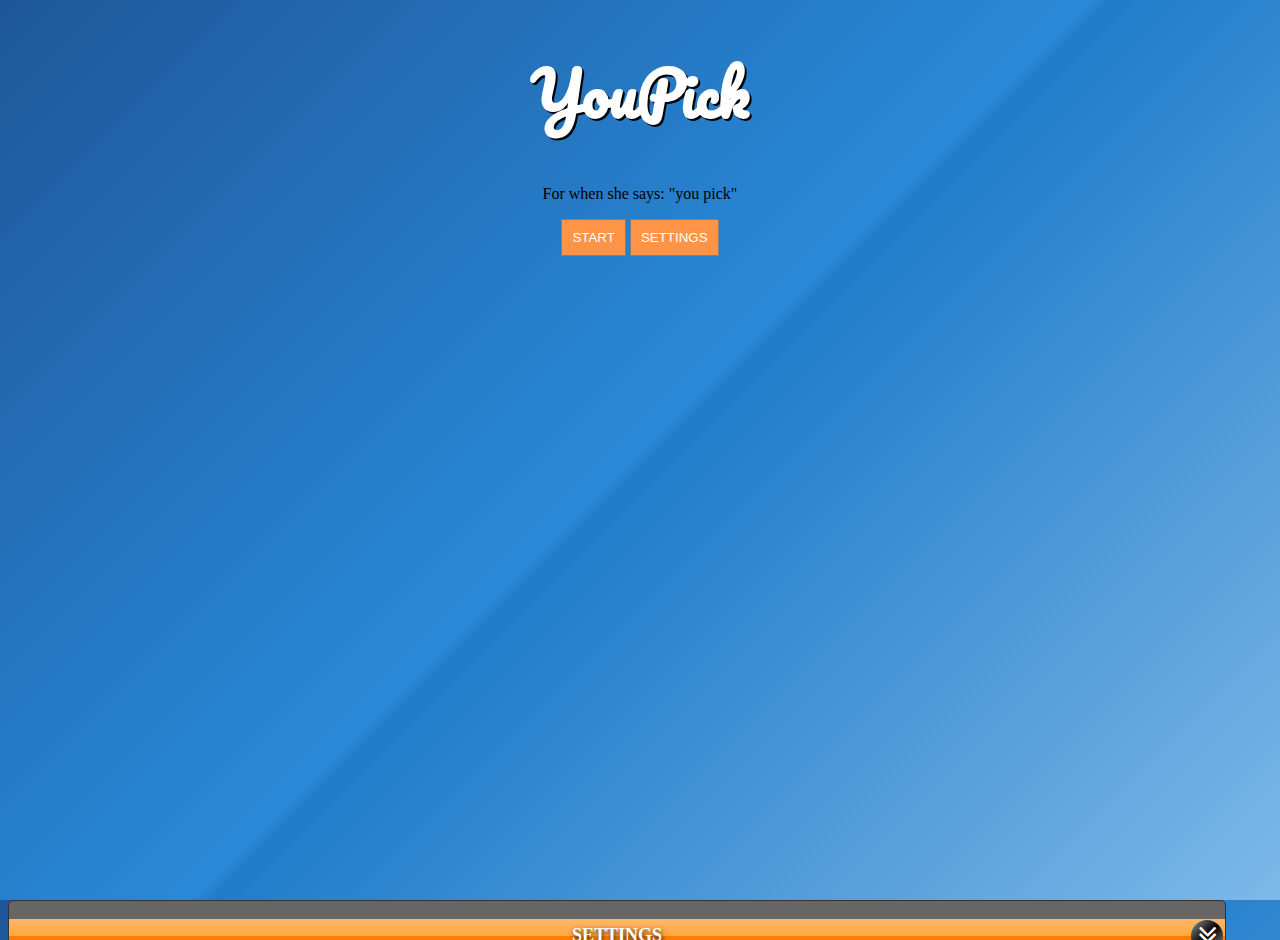
<file: index.html>
<!DOCTYPE html>
<html>

<head>
  <meta name="viewport" content="width=device-width, initial-scale=1">
  <title>YouPick | Home</title>
  <script src="https://ajax.googleapis.com/ajax/libs/jquery/3.2.1/jquery.min.js"></script>
  <script src="scripts/model/Model.js"></script>
  <script src="scripts/controllers/main-controller.js"></script>
  <script src="scripts/plugins.js"></script>
  <script src="scripts/model/Settings.js"></script>
  <link rel="stylesheet" href="style/css/style.min.css">
  <link rel="stylesheet" href="style/css/plugins.min.css">
  <link rel="stylesheet" href="https://maxcdn.bootstrapcdn.com/font-awesome/4.7.0/css/font-awesome.min.css">
  <link href="https://fonts.googleapis.com/css?family=Pacifico|Signika" rel="stylesheet">
</head>

<body>
<div class="spinIn zoomIn centered">
  <h1 class="main-title">YouPick</h1>
  <p class="subtitle">For when she says: "you pick"</p>

  <div class="button-pane">
<input type="button" value="Start" id="start-tournament" />
    <input type="button" value="Settings" id="settings-button" />

  </div>
</div>
<div class="foodFall">
</div>
  <div id="settings" class="div-modal">
    <div class="header">
      <p>Settings</p>
      <div class="minimize"><i class="fa fa-angle-double-down" aria-hidden="true"></i></div>
    </div>
    <div class="body">

      <form action="#" id="settings-form">
        <ul>
          <li>
            <p><label for="Price Level">Max Price:</label></p>
            <p><input type="range" data-unit="$" data-representation="unit" id="maxPrice" min="1" max="4" default="2" /></p>
          </li>
          <li>
            <p><label for="Number of Restuarants"># of restuarants in tournament:</label></p>
            <p>
              <input type="range" data-unit="" data-representation="number" id="numRestaurants" min="8" max="40" default="16" step="2" />
            </p>
          </li>
          <li>
            <p><label for="Animations">Animations: </label></p>
            <p><input type="checkbox" id="animations" /></p>
          </li>
          <li>
            <p><label for="Sounds">Sounds: </label></p>
            <p><input type="checkbox" id="sounds" /></p>
          </li>
        </ul>

      </form>
    </div>
  </div>
</body>

</html>
</file>
<file: style/css/style.min.css>
body,html{height:100%}body{background:#1e5799;background:-moz-linear-gradient(-45deg, #1e5799 0%, #2989d8 50%, #207cca 51%, #7db9e8 100%);background:-webkit-linear-gradient(-45deg, #1e5799 0%, #2989d8 50%, #207cca 51%, #7db9e8 100%);background:linear-gradient(135deg, #1e5799 0%, #2989d8 50%, #207cca 51%, #7db9e8 100%);filter:progid:DXImageTransform.Microsoft.gradient( startColorstr=  '#1e5799', endColorstr='#7db9e8',GradientType=1 )}.main-title{font-family:'Pacifico', cursive;color:white;font-size:60px;text-shadow:2px 2px 0 black;animation-name:spin3d;animation-duration:3s}#settings{position:fixed;top:100vh;transition:0.5s top;background:#666666;border:1px solid #333;min-height:100vh;border-top-left-radius:5px;border-top-right-radius:5px;width:95%;margin:0 auto}#settings label{text-transform:uppercase;text-shadow:1px 1px 3px rgba(70,70,70,0.5)}#settings ul{padding:0;margin:0}#settings ul li{list-style:none;border-bottom:1px solid #444}#settings input,#settings select{display:block}#settings.expanded{top:3px;position:absolute}.centered{text-align:center}.div-modal .header{position:relative;height:34px;background:#ffb76b;background:-moz-linear-gradient(top, #ffb76b 0%, #ffa73d 50%, #ff7c00 51%, #ff7f04 100%);background:-webkit-linear-gradient(top, #ffb76b 0%, #ffa73d 50%, #ff7c00 51%, #ff7f04 100%);background:linear-gradient(to bottom, #ffb76b 0%, #ffa73d 50%, #ff7c00 51%, #ff7f04 100%);filter:progid:DXImageTransform.Microsoft.gradient( startColorstr=  '#ffb76b', endColorstr='#ff7f04',GradientType=0 )}.div-modal .header p{font-size:18px;text-transform:uppercase;font-weight:bolder;text-align:center;line-height:32px;color:white;text-shadow:1px 2px 5px rgba(0,0,0,0.85)}.div-modal .header .minimize{width:32px;height:32px;position:absolute;right:2px;top:1px;color:white;line-height:32px;font-size:30px;text-align:center;border-radius:50%;background:#959595;background:-moz-linear-gradient(-45deg, #959595 0%, #0d0d0d 46%, #010101 50%, #0a0a0a 53%, #4e4e4e 76%, #383838 87%, #1b1b1b 100%);background:-webkit-linear-gradient(-45deg, #959595 0%, #0d0d0d 46%, #010101 50%, #0a0a0a 53%, #4e4e4e 76%, #383838 87%, #1b1b1b 100%);background:linear-gradient(135deg, #959595 0%, #0d0d0d 46%, #010101 50%, #0a0a0a 53%, #4e4e4e 76%, #383838 87%, #1b1b1b 100%);filter:progid:DXImageTransform.Microsoft.gradient( startColorstr=  '#959595', endColorstr='#1b1b1b',GradientType=1 )}.div-modal .body{margin:10px}.spinIn{animation-name:spinIn;animation-duration:2s}@keyframes spinIn{from{transform:rotate(270deg) scale(0.5, 0.5);transform-origin:50% 50%;opacity:0.01}to{transform:rotate(0deg) scale(1, 1);transform-origin:50% 50%}}@keyframes spin3d{from{transform:rotate3d(1, 1, 1, 180deg)}to{transform:rotate3d(0, 0, 0, 0deg)}}input[type="button"]{background:#ff9447;border:1px solid grey;padding:10px;text-transform:uppercase;color:white}#battle-field .battle{display:none;animation-name:spin3d}#battle-field .battle:nth-child(1){display:block}.battle{text-align:center;width:100%;margin:0 auto;min-height:50vh;background:#f2f6f8;background:-moz-linear-gradient(-45deg, #f2f6f8 0%, #d8e1e7 50%, #b5c6d0 51%, #e0eff9 100%);background:-webkit-linear-gradient(-45deg, #f2f6f8 0%, #d8e1e7 50%, #b5c6d0 51%, #e0eff9 100%);background:linear-gradient(135deg, #f2f6f8 0%, #d8e1e7 50%, #b5c6d0 51%, #e0eff9 100%);filter:progid:DXImageTransform.Microsoft.gradient( startColorstr= '#f2f6f8', endColorstr='#e0eff9',GradientType=1 )}.battle .round-indicator{text-align:center;text-transform:uppercase;font-weight:bolder;font-family:'Orbitron', sans-serif}.battle .versus{display:inline-block;text-align:center;width:30%;text-transform:uppercase;font-family:'Permanent Marker', cursive;font-size:22px;color:red;font-shadow:1px 1px 0 black}.battle .restaurant-tile{padding:10px;box-shadow:0 0 10px rgba(70,70,70,0.5)}.battle #restaurant-a{display:inline-block;width:30%;background:#ffb76b;background:-moz-linear-gradient(top, #ffb76b 0%, #ffa73d 50%, #ff7c00 51%, #ff7f04 100%);background:-webkit-linear-gradient(top, #ffb76b 0%, #ffa73d 50%, #ff7c00 51%, #ff7f04 100%);background:linear-gradient(to bottom, #ffb76b 0%, #ffa73d 50%, #ff7c00 51%, #ff7f04 100%);filter:progid:DXImageTransform.Microsoft.gradient( startColorstr= '#ffb76b', endColorstr='#ff7f04',GradientType=0 )}.battle #restaurant-b{display:inline-block;width:30%;background:#6db3f2;background:-moz-linear-gradient(top, #6db3f2 0%, #54a3ee 50%, #3690f0 51%, #1e69de 100%);background:-webkit-linear-gradient(top, #6db3f2 0%, #54a3ee 50%, #3690f0 51%, #1e69de 100%);background:linear-gradient(to bottom, #6db3f2 0%, #54a3ee 50%, #3690f0 51%, #1e69de 100%);filter:progid:DXImageTransform.Microsoft.gradient( startColorstr= '#6db3f2', endColorstr='#1e69de',GradientType=0 )}.corner-shadow{position:relative}.corner-shadow:before,.corner-shadow:after{z-index:-1;position:absolute;content:"";bottom:15px;left:10px;width:50%;top:80%;max-width:300px;background:#777;box-shadow:0 15px 10px #777;transform:rotate(-3deg)}.corner-shadow:after{transform:rotate(3deg);right:10px;left:auto}.prototype{display:none}.spin3d{animation:spin3d 1s linear}.slideLeft{animation:slideLeft 2s linear}.slideRight{animation:slideRight 2s linear}.slideDown{animation:slideDown 2s linear}.flyIn{animation:flyIn 1s;animation-timing-function:ease-in}@keyframes slideLeft{from{opacity:0.01;position:relative;left:-100%}to{position:relative;opacity:1;left:0}}@keyframes slideRight{from{opacity:0.01;position:relative;right:-100%}to{position:relative;opacity:1;right:0}}@keyframes slideDown{from{opacity:0.01;position:relative;top:-100%}to{position:relative;opacity:1;top:0}}@keyframes flyIn{from{opacity:0.01;transform:scale(5)}to{opacity:1;transform:scale(1)}}
</file>
